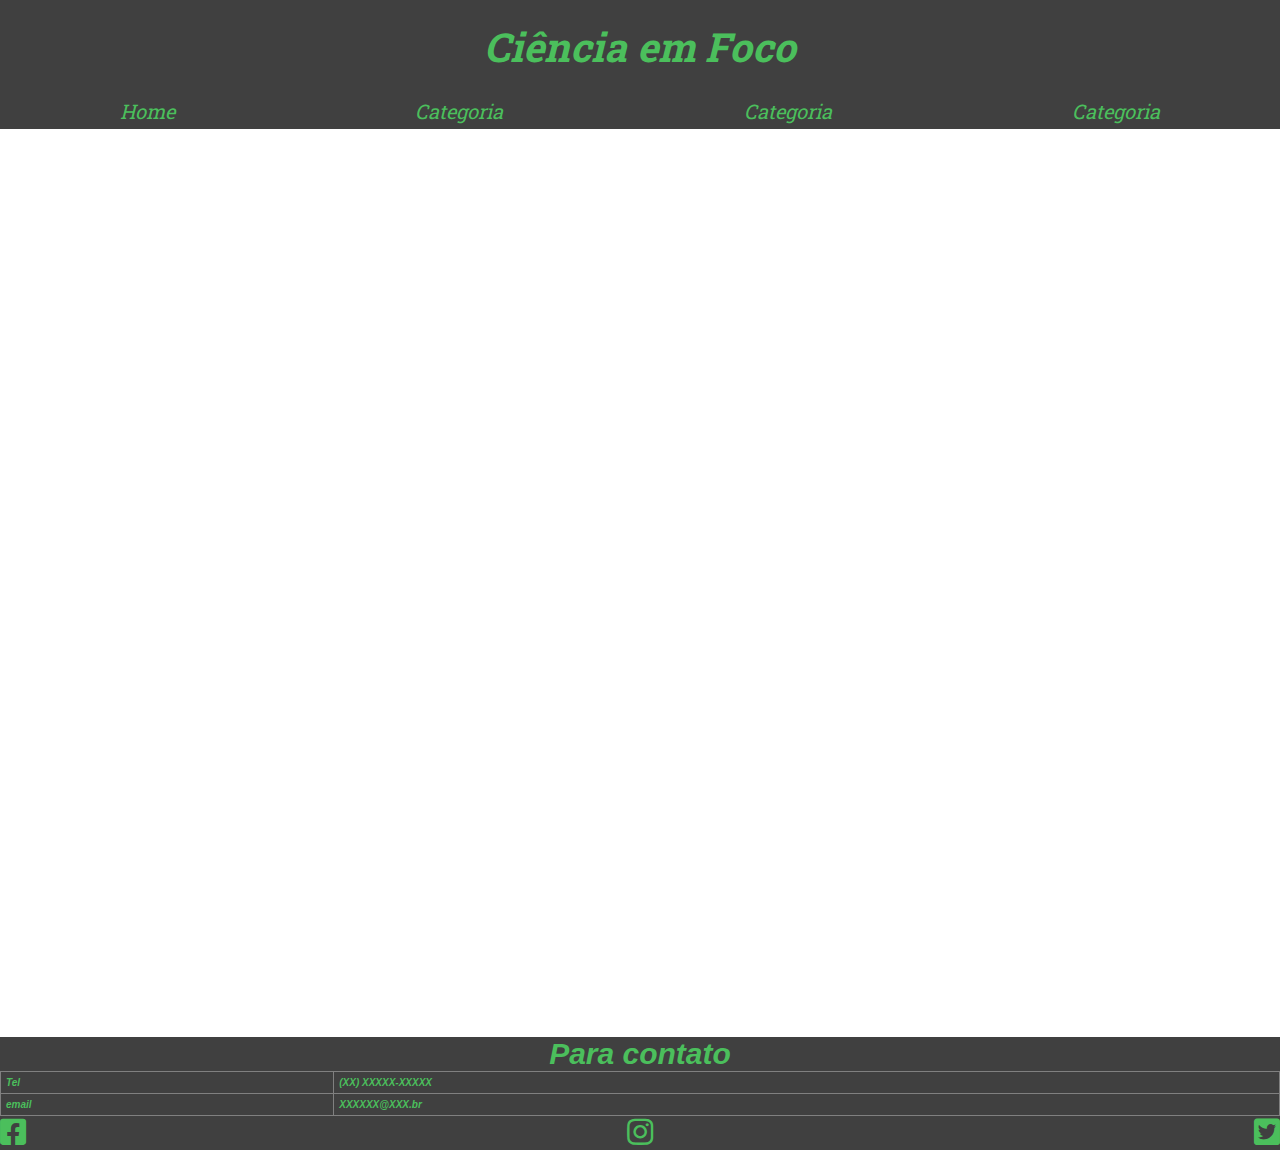
<file: index.html>
<!DOCTYPE html>
<html lang="pt-br">

<head>
    <meta name="author" content="Guilherme Oliveira">
    <meta charset="UTF-8">
    <meta name="viewport" content="width=device-width, initial-scale=1.0">
    <meta http-equiv="X-UA-Compatible" content="ie=edge">
    <meta name="Co~encia em Foco" content="Trabalho DIW">
    <meta name="keywords" content="saúde news, news, saúde, tis">
    <link rel="stylesheet" href="https://use.fontawesome.com/releases/v5.8.2/css/all.css">
    <link href="https://fonts.googleapis.com/css?family=Open+Sans|Oswald|Roboto+Slab" rel="stylesheet">
    <link rel="stylesheet" href="/estilos.css" >

    <title>Ciência em Foco</title>
</head>
<body>
    <header>
        <div class="Logo">
            <!----LOGO DO SITE------>
            <h1 ><a href="index.html">Ciência em Foco</h1>
            </a>

        </div>
        <!----MENU DO SITE----->
        <nav class="Menu">
            <ul>
                <li><a href="index.html">Home</a></li>
                <li><a href="">Categoria </a></li>
                <li><a href="">Categoria </a></li>
                <li><a href="">Categoria </a></li>
            </ul>
        </nav>
    </header><br><br>

    <main class="noticias">

        <!-----SLIDER----->
        <div id="lista-noticias1" class="org1">
            <div class="slider"></div>
        </div>
        <br><br>
     

        <!----NOTÍCIAS SECUNDARIAS---->
            <div id="lista-noticias2" class="org2">
                <div class="noticias_secundarias"></div>
            </div>


    </main>

    <footer>
        <!----RODAPÉ---->
        <table border="1">
            <caption><b style="font-size: 30px">Para contato</b></caption>
            <tr style="font-size: 10px">
                <th>Tel</th>
                <th><a href="tel:" >(XX) XXXXX-XXXXX</a></th>
            </tr>
            <tr style="font-size: 10px">
                <th>email</th>
                <th><a href="email: "> XXXXXX@XXX.br</a></th>
            </tr>
        </table>
        <div class="rede_sociais">
            <a href="#"><i class="fab fa-facebook-square"></i></a>
            <a href="#"><i class="fab fa-instagram"></i></a>
            <a href="#"><i class="fab fa-twitter-square"></i></a>
        </div>
    </footer>

    <script>
        var req1 = new XMLHttpRequest();
        var url1 = 'https://newsapi.org/v2/top-headlines?country=br&category=science&pageSize=4&apiKey=ec8f347bce0646d3abc7f2f30d73c34d';

        function processaDados1() {
            var dados1 = JSON.parse (req1.responseText);
            var saida1 = '';
            for (i = 0; i < dados1.articles.length; i++) {
                saida1 += `<div class="slider">
                        <a href="noticiaslider.html?id=${i}"><h3>${dados1.articles[i].title} </h3>
                        <img src="${dados1.articles[i].urlToImage}" alt="">
                        </a></div>`
            }
            document.getElementById('lista-noticias1').innerHTML = saida1;
        }

        function getData1() {
            req1.onload = processaDados1;
            req1.open('GET', url1, true);
            req1.send();
        }

        var req2 = new XMLHttpRequest();
        var url2 = 'https://newsapi.org/v2/everything?q=science&language=pt&pageSize=6&apiKey=ec8f347bce0646d3abc7f2f30d73c34d';

        function processaDados2() {
            var dados2 = JSON.parse (req2.responseText);
            var saida2 = '';
            for (i = 0; i < dados2.articles.length; i++) {
                saida2 += `<div class="noticias_secundarias">
                        <a href="noticiassec.html?id=${i}"><h3>${dados2.articles[i].title} </h3>
                        <img src="${dados2.articles[i].urlToImage}" alt="">
                        <p>${dados2.articles[i].description}</p>
                        </a></div>`
            }
            document.getElementById('lista-noticias2').innerHTML = saida2;
        }
        function getData2() {
            req2.onload = processaDados2;
            req2.open('GET', url2, true);
            req2.send();
        }

        getData2 ();
        getData1 ();

    </script>

</body>
</html>
</file>
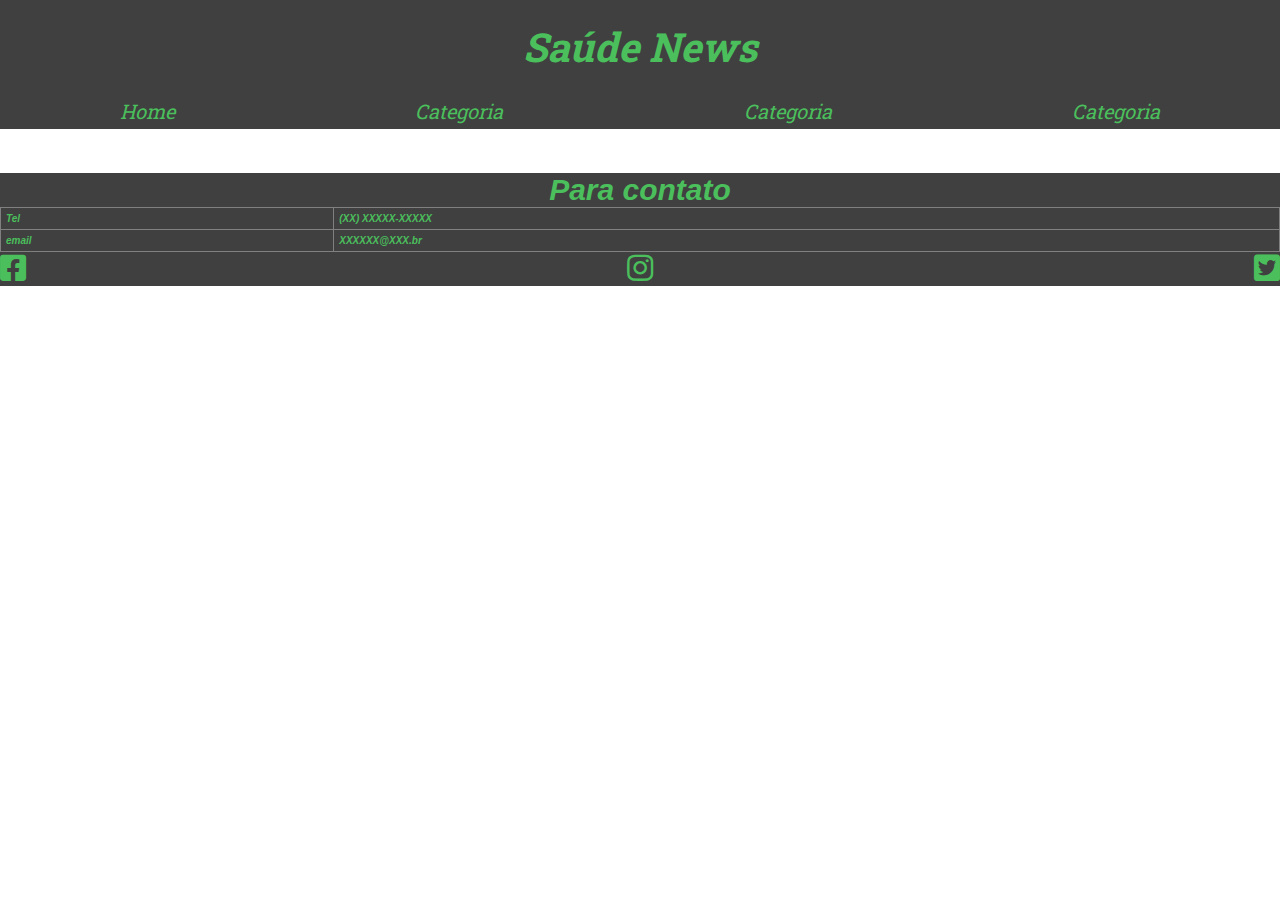
<file: noticia.html>
<!DOCTYPE html>
<html lang="pt-br">

<head>
    <meta name="author" content="Guilherme Oliveira">
    <meta charset="UTF-8">
    <meta name="viewport" content="width=device-width, initial-scale=1.0">
    <meta http-equiv="X-UA-Compatible" content="ie=edge">
    <meta name="saúde news" content="Trabalho DIW">
    <meta name="keywords" content="saúde news, news, saúde, tis">
    <link rel="stylesheet" href="https://use.fontawesome.com/releases/v5.8.2/css/all.css">
    <link href="https://fonts.googleapis.com/css?family=Open+Sans|Oswald|Roboto+Slab" rel="stylesheet">
    <link rel="stylesheet" href="/estilos.css" >
    <title>Saúde News</title>
</head>




<body>
    <header>
        <div class="Logo">
            <!----LOGO DO SITE------>
            <h1 ><a href="index.html">Saúde News</h1>
            </a>

        </div>
        <!----MENU DO SITE----->
        <nav class="Menu">
            <ul>
                <li><a href="index.html">Home</a></li>
                <li><a href="">Categoria </a></li>
                <li><a href="">Categoria </a></li>
                <li><a href="">Categoria </a></li>
            </ul>
        </nav>
    </header><br><br>

    <main>
        <!----NOTÍCIA---->
        <article>
           <h2></h2>
        </article>
    </main>

    <footer>
        <!----RODAPÉ---->
        <table border="1">
            <caption><b style="font-size: 30px">Para contato</b></caption>
            <tr style="font-size: 10px">
                <th>Tel</th>
                <th><a href="tel:" >(XX) XXXXX-XXXXX</a></th>
            </tr>
            <tr style="font-size: 10px">
                <th>email</th>
                <th><a href="email: "> XXXXXX@XXX.br</a></th>
            </tr>
        </table>
        <div class="rede_sociais">
            <a href="#"><i class="fab fa-facebook-square"></i></a>
            <a href="#"><i class="fab fa-instagram"></i></a>
            <a href="#"><i class="fab fa-twitter-square"></i></a>
        </div>
    </footer>
</body>

</html>
</file>
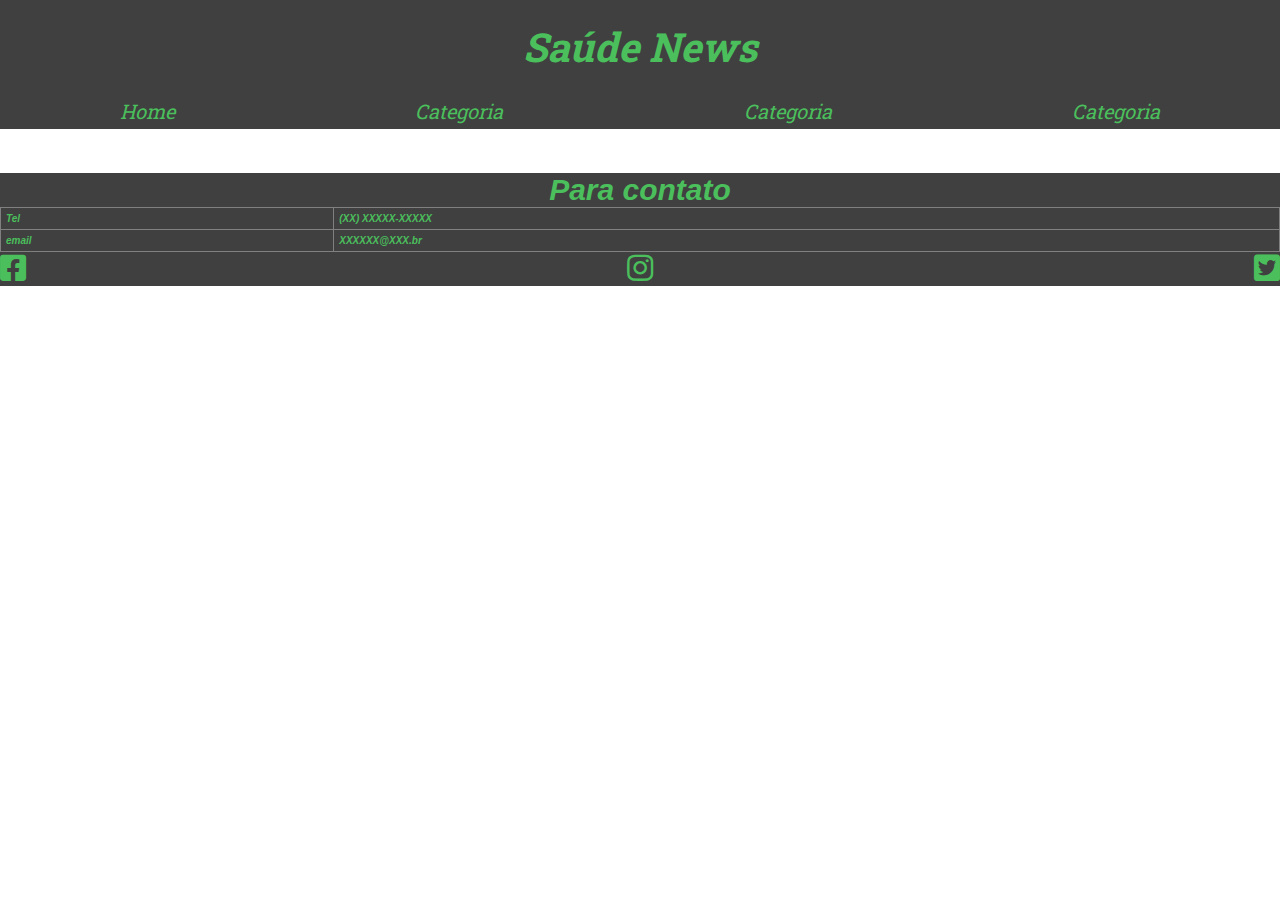
<file: noticiaslider.html>
<!DOCTYPE html>
<html lang="pt-br">

<head>
    <meta name="author" content="Guilherme Oliveira">
    <meta charset="UTF-8">
    <meta name="viewport" content="width=device-width, initial-scale=1.0">
    <meta http-equiv="X-UA-Compatible" content="ie=edge">
    <meta name="saúde news" content="Trabalho DIW">
    <meta name="keywords" content="saúde news, news, saúde, tis">
    <link rel="stylesheet" href="https://use.fontawesome.com/releases/v5.8.2/css/all.css">
    <link href="https://fonts.googleapis.com/css?family=Open+Sans|Oswald|Roboto+Slab" rel="stylesheet">
    <link rel="stylesheet" href="/estilos.css" >
    <title>Saúde News</title>
</head>




<body>
    <header>
        <div class="Logo">
            <!----LOGO DO SITE------>
            <h1 ><a href="index.html">Saúde News</h1>
            </a>

        </div>
        <!----MENU DO SITE----->
        <nav class="Menu">
            <ul>
                <li><a href="index.html">Home</a></li>
                <li><a href="">Categoria </a></li>
                <li><a href="">Categoria </a></li>
                <li><a href="">Categoria </a></li>
            </ul>
        </nav>
    </header><br><br>

    <main>
        <!----NOTÍCIA---->
        <article id="noticia">
            <div class="notslider"></div>
        </article>
    </main>

    <footer>
        <!----RODAPÉ---->
        <table border="1">
            <caption><b style="font-size: 30px">Para contato</b></caption>
            <tr style="font-size: 10px">
                <th>Tel</th>
                <th><a href="tel:" >(XX) XXXXX-XXXXX</a></th>
            </tr>
            <tr style="font-size: 10px">
                <th>email</th>
                <th><a href="email: "> XXXXXX@XXX.br</a></th>
            </tr>
        </table>
        <div class="rede_sociais">
            <a href="#"><i class="fab fa-facebook-square"></i></a>
            <a href="#"><i class="fab fa-instagram"></i></a>
            <a href="#"><i class="fab fa-twitter-square"></i></a>
        </div>
    </footer>

    <script>
        var req = new XMLHttpRequest();
        var url = 'https://newsapi.org/v2/top-headlines?country=br&category=science&pageSize=4&apiKey=ec8f347bce0646d3abc7f2f30d73c34d';

        function processaDados() {
            var dados = JSON.parse (req.responseText);
            var saida = '';
                    //Aprender a passar esse parametro para noticia
                saida += `<div class="notslider">
                    <h2>${dados.articles[1].title} </h2>
                    <p>${dados.articles[1].content}</p>
                    <img src="${dados.articles[1].urlToImage}" alt="">
                    </div>`
            
            document.getElementById('noticia').innerHTML = saida;
        }

        function getData() {
            req.onload = processaDados;
            req.open('GET', url, true);
            req.send();
        }
        getData()
    </script>
</body>

</html>
</file>
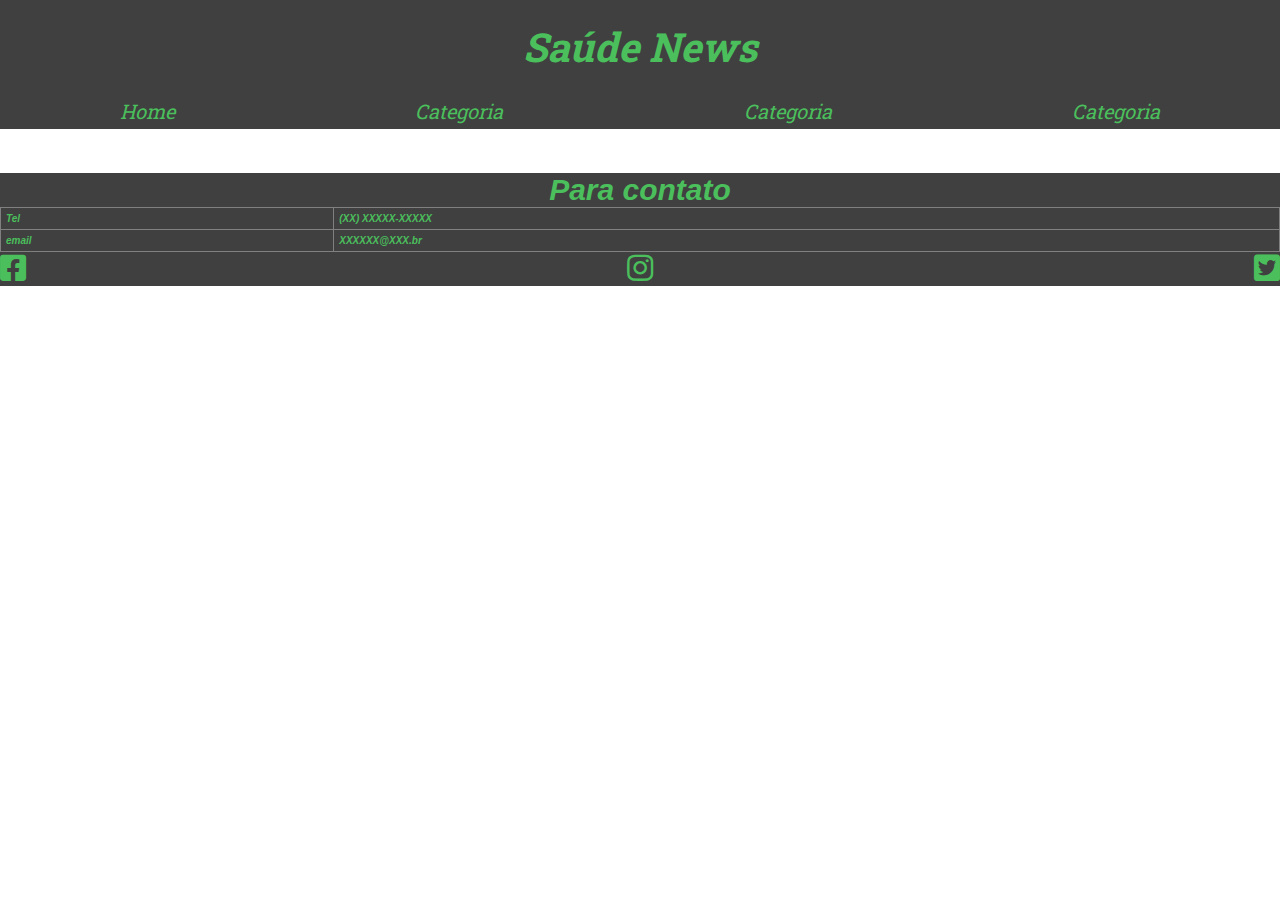
<file: noticiassec.html>
<!DOCTYPE html>
<html lang="pt-br">

<head>
    <meta name="author" content="Guilherme Oliveira">
    <meta charset="UTF-8">
    <meta name="viewport" content="width=device-width, initial-scale=1.0">
    <meta http-equiv="X-UA-Compatible" content="ie=edge">
    <meta name="saúde news" content="Trabalho DIW">
    <meta name="keywords" content="saúde news, news, saúde, tis">
    <link rel="stylesheet" href="https://use.fontawesome.com/releases/v5.8.2/css/all.css">
    <link href="https://fonts.googleapis.com/css?family=Open+Sans|Oswald|Roboto+Slab" rel="stylesheet">
    <link rel="stylesheet" href="/estilos.css" >
    <title>Saúde News</title>
</head>




<body>
    <header>
        <div class="Logo">
            <!----LOGO DO SITE------>
            <h1 ><a href="index.html">Saúde News</h1>
            </a>

        </div>
        <!----MENU DO SITE----->
        <nav class="Menu">
            <ul>
                <li><a href="index.html">Home</a></li>
                <li><a href="">Categoria </a></li>
                <li><a href="">Categoria </a></li>
                <li><a href="">Categoria </a></li>
            </ul>
        </nav>
    </header><br><br>

    <main>
        <!----NOTÍCIA---->
        <article id="noticiasec">
            <div class="notsec"></div>
        </article>
    </main>

    <footer>
        <!----RODAPÉ---->
        <table border="1">
            <caption><b style="font-size: 30px">Para contato</b></caption>
            <tr style="font-size: 10px">
                <th>Tel</th>
                <th><a href="tel:" >(XX) XXXXX-XXXXX</a></th>
            </tr>
            <tr style="font-size: 10px">
                <th>email</th>
                <th><a href="email: "> XXXXXX@XXX.br</a></th>
            </tr>
        </table>
        <div class="rede_sociais">
            <a href="#"><i class="fab fa-facebook-square"></i></a>
            <a href="#"><i class="fab fa-instagram"></i></a>
            <a href="#"><i class="fab fa-twitter-square"></i></a>
        </div>
    </footer>

    <script>
        var req = new XMLHttpRequest();
        var url = 'https://newsapi.org/v2/everything?q=science&language=pt&pageSize=6&apiKey=ec8f347bce0646d3abc7f2f30d73c34d';

        function processaDados() {
            var dados = JSON.parse (req.responseText);
            var saida = '';
                //Aprender a passar esse parametro para noticia
                saida += `<div class="notsec">
                    <h2>${dados.articles[1].title} </h2>
                    <p>${dados.articles[1].content}</p>
                    <img src="${dados.articles[1].urlToImage}" alt="">
                    </div>`
            
            document.getElementById('noticiasec').innerHTML = saida;
        }

        function getData() {
            req.onload = processaDados;
            req.open('GET', url, true);
            req.send();
        }
        getData()
    </script>
</body>

</html>
</file>
<file: estilos.css>
/* RESET / GERAL */

body, h1, h2, h3, h4, p, ul, li, a{
    padding: 0px;
    margin: 0px;
}

body {
    font-family: "Open Sans", Arial, Helvetica, sans-serif;
    color: #404040;
}

ul {
    list-style: none;
}

a{
    text-decoration: none;
    color:#404040;
}

img {
    display: block;
    max-width: 100%;
}

* {
box-sizing: border-box;
}

/* HEADER */

header {
    font-family:  "Roboto Slab", Arial, Helvetica, sans-serif;
    font-style: italic;
    font-size: 20px;
    display: flex;
    justify-content: center;
    flex-wrap: wrap;
    flex-direction: column;
    background-color:  #404040;
    padding-bottom: 0;
}

.Logo {
    display: flex;
    text-align: center;
    justify-content: center;
    padding: 20px;
}

.Logo h1 a {
    color: #4BBF5C;
}

.Menu ul li{
    display:flex;
    flex-direction: column;
    text-align: center;
    padding: 5px;
}

.Menu ul li a {
    color:  #4BBF5C;
}

.Menu ul li a:hover {
    background-color: #404040;
}

/* BODY */

aside {
    display: flex;
    justify-content: center;
}

.org1{
    display: flex;
    flex-wrap: wrap;
    justify-content: center
}
.slider{
    height: 320px;
    width: 300px;
    text-align: center;
    padding: 5px;
}

.slider img{
    width: 300px;
    height: 200px;
}

.slider h3 {
    width:300px;
    height: 100px; 
}

.org2 {
    display: flex;
    flex-wrap: wrap;
    justify-content: center;
    align-items: center;
}

.noticias_secundarias{
    height: 500px;
    width: 300px;
    text-align: center;
    padding: 5px;
}

.noticias_secundarias img{
    width: 300px;
    height: 200px;
}

.noticias_secundarias h3 {
    width: 300px;
    height: 100px;
}


/* FOOTER */

 footer {
    font-family: "Cormorant Unicase", Arial, Helvetica, sans-serif;
    font-style: italic;
    font-size: 20px;
    background-color:  #404040;
    color:#4BBF5C;
 }

 footer a {
     color: #4BBF5C;
 }
 table {
    border-collapse: collapse;
    width: 100%;
    display: flexbox;
    flex-direction: column;
    flex: 1;
  }
  
  th, td {
    text-align: left;
    padding: 5px;
  }
  
  th {
    background-color: rgb (175, 175, 175);
    color: #4BBF5C;
  }

  .rede_sociais {
      display: flex;
      justify-content: space-between;
      font-size:  30px;
  }


  /* MEDIA QUERY */
  
  @media screen and (min-width: 769px) {

    .Menu ul {
        display: flex;
        flex-direction: row;
        justify-content: space-around;
        flex-grow: 1;
    }

  }
</file>
